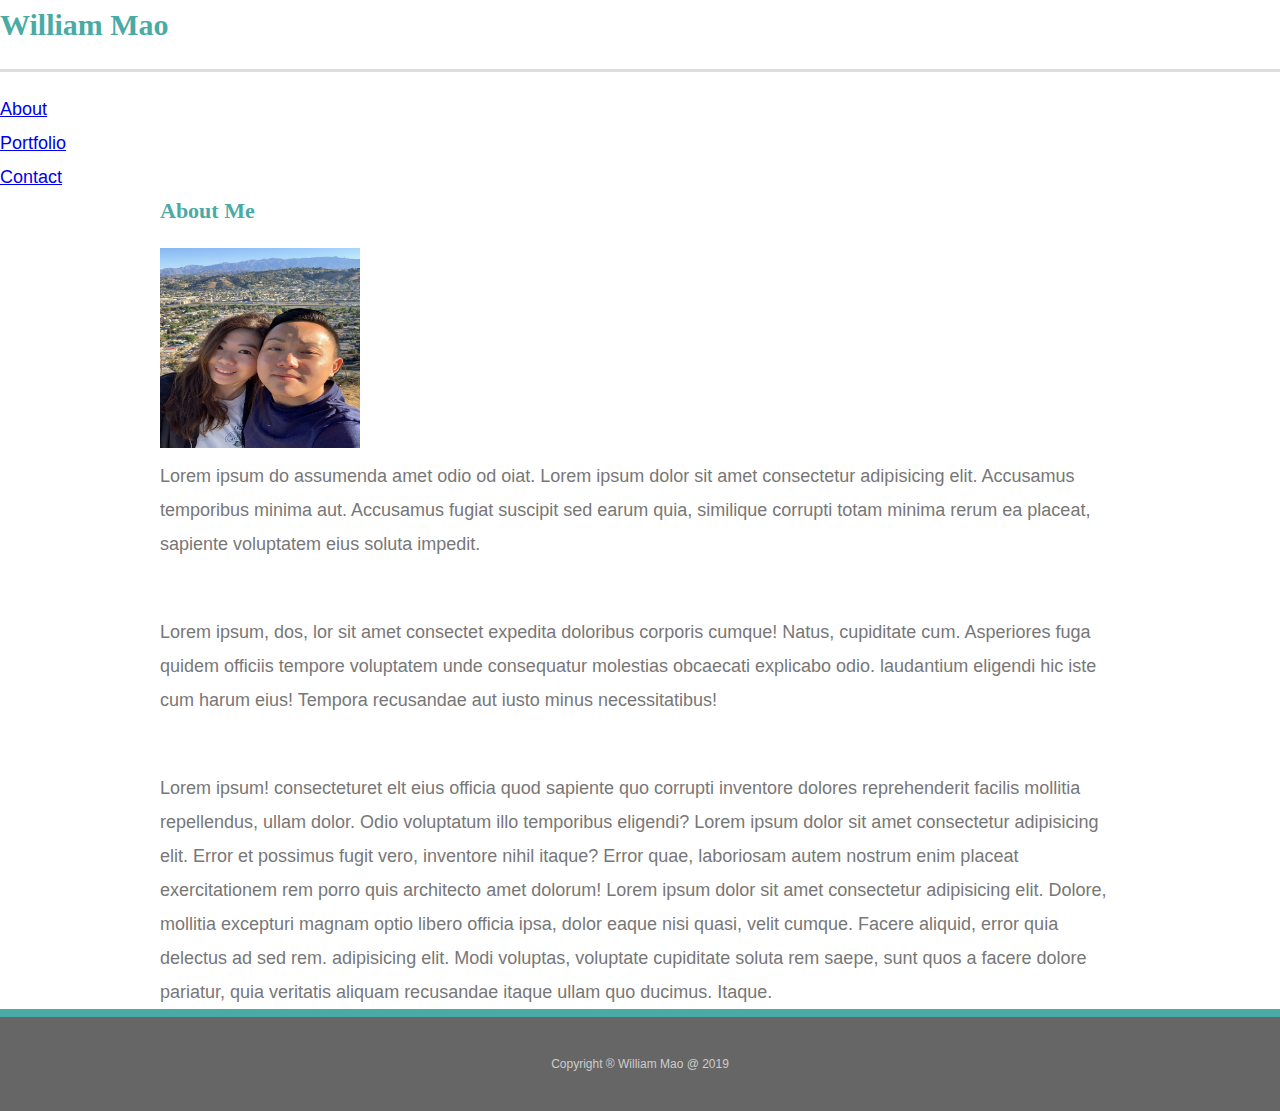
<file: index.html>
<!DOCTYPE html>
<html lang="en-us">
<head>
	<meta charset="UTF-8">
	<title>William Mao</title>
	<link rel="stylesheet" type="text/css" href="assets/css/reset.css">
    <link rel="stylesheet" type="text/css" href="assets/css/style.css">
    <link rel="stylesheet" type="text/css" href="assets/images/trees">
</head>
<body>
	<div id="banner">
		<header>
			<h1>William Mao</h1>
		</header>
		<ul id="menu">
			<li><a href="index.html" class="nav">About</a></li>
			<li><a href="portfolio.html" class="nav">Portfolio</a></li>
			<li><a href="contact.html" class="nav">Contact</a></li>
		</ul>
	</div>
	<div>
	<div class="container">
		<div class="section-head" id="about-head">
			<h2>About Me</h2>
		</div>
		<section id="about-me">
            <img id="bio-image" src="assets/images/IMG_0647.jpeg" width="200" height="200" alt="William Mao" >
			<p>Lorem ipsum do assumenda amet odio od oiat. Lorem ipsum dolor sit amet consectetur adipisicing elit. Accusamus temporibus minima aut. Accusamus fugiat suscipit sed earum quia, similique corrupti totam minima rerum ea placeat, sapiente voluptatem eius soluta impedit.</p>
			<br>
			<p>Lorem ipsum, dos, lor sit amet consectet expedita doloribus corporis cumque! Natus, cupiditate cum. Asperiores fuga quidem officiis tempore voluptatem unde consequatur molestias obcaecati explicabo odio. laudantium eligendi hic iste cum harum eius! Tempora recusandae aut iusto minus necessitatibus!</p>
			<br>
			<p>Lorem ipsum! consecteturet  elt eius officia quod sapiente quo corrupti inventore dolores reprehenderit facilis mollitia repellendus, ullam dolor. Odio voluptatum illo temporibus eligendi? Lorem ipsum dolor sit amet consectetur adipisicing elit. Error et possimus fugit vero, inventore nihil itaque? Error quae, laboriosam autem nostrum enim placeat exercitationem rem porro quis architecto amet dolorum! Lorem ipsum dolor sit amet consectetur adipisicing elit. Dolore, mollitia excepturi magnam optio libero officia ipsa, dolor eaque nisi quasi, velit cumque. Facere aliquid, error quia delectus ad sed rem. adipisicing elit. Modi voluptas, voluptate cupiditate soluta rem saepe, sunt quos a facere dolore pariatur, quia veritatis aliquam recusandae itaque ullam quo ducimus. Itaque.</p>
		</section>
		</div>
	</div>

	<footer class="footer">
		Copyright &reg; William Mao @ 2019
	</footer>
	</div>
</body>
</html>
</file>
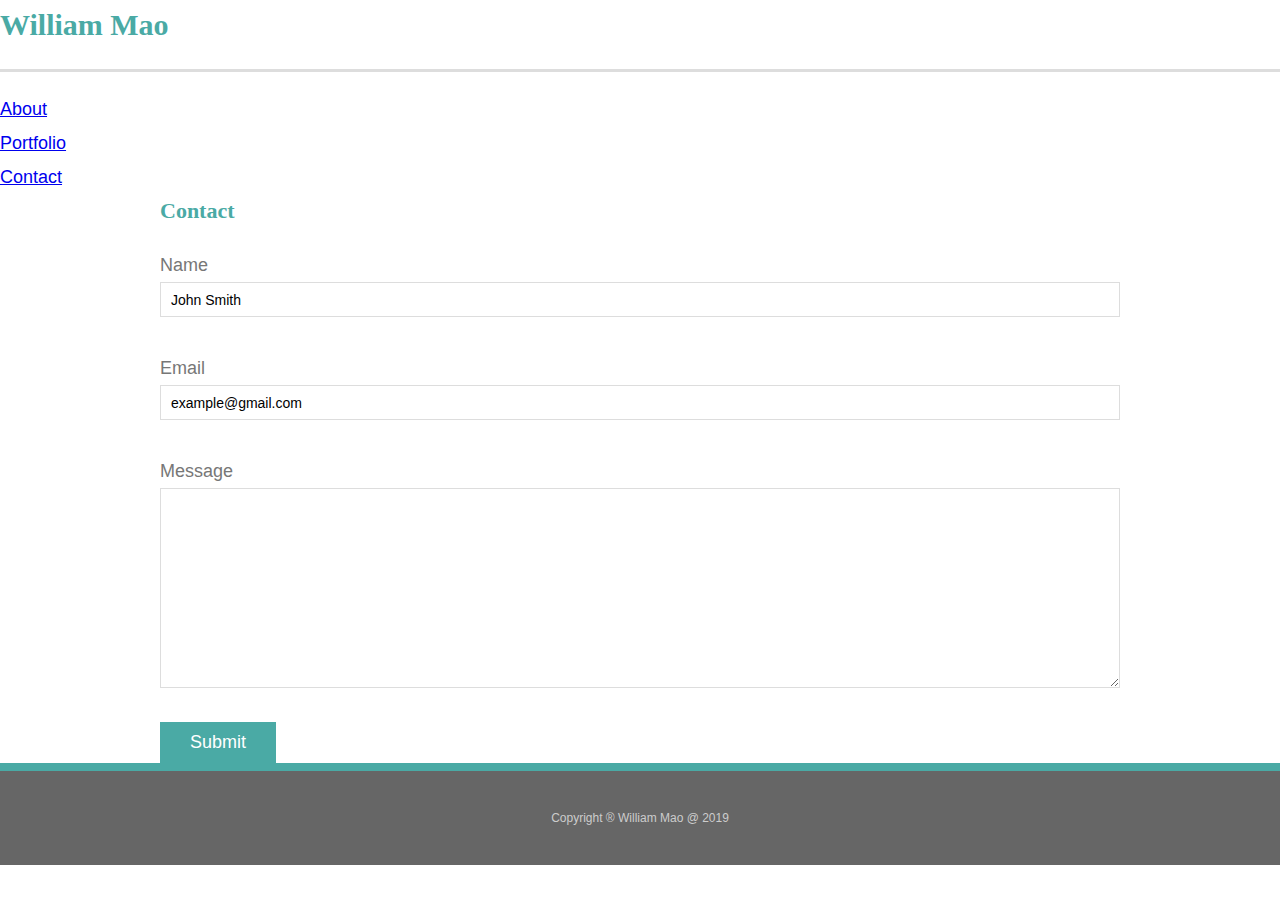
<file: contact.html>
<!DOCTYPE html>
<html lang="en-us">

<head>
	<meta charset="UTF-8">
	<title>William Mao Contact</title>
	<link rel="stylesheet" type="text/css" href="assets/css/reset.css">
	<link rel="stylesheet" type="text/css" href="assets/css/style.css">
</head>

<body>
	<div id="banner">
		<header>
			<h1>William Mao</h1>
		</header>

		<ul id="menu">
			<li><a href="index.html" class="nav">About</a></li>
			<li><a href="portfolio.html" class="nav">Portfolio</a></li>
			<li><a href="contact.html" class="nav">Contact</a></li>
		</ul>
	</div>

	<div>
	<div class="container" id="contact-div">

		<div class="section-head" id="contact-head">
			<h2>Contact</h2>
		</div>

		<form>
			Name<br>
			<input type="text" name="name" value="John Smith">
			<br>
			Email<br>
			<input type="text" name="email" value="example@gmail.com">
			<br>
			Message <br>
			<textarea rows="5" cols="50" name="Message">
			</textarea>
			<br>
			<input type="Submit" name="Submit" value="Submit" id="submit">
		</form>
		</div>
	</div>

	<footer class="footer">
		Copyright &reg; William Mao @ 2019
	</footer>
	</div>
</body>
</html>
</file>
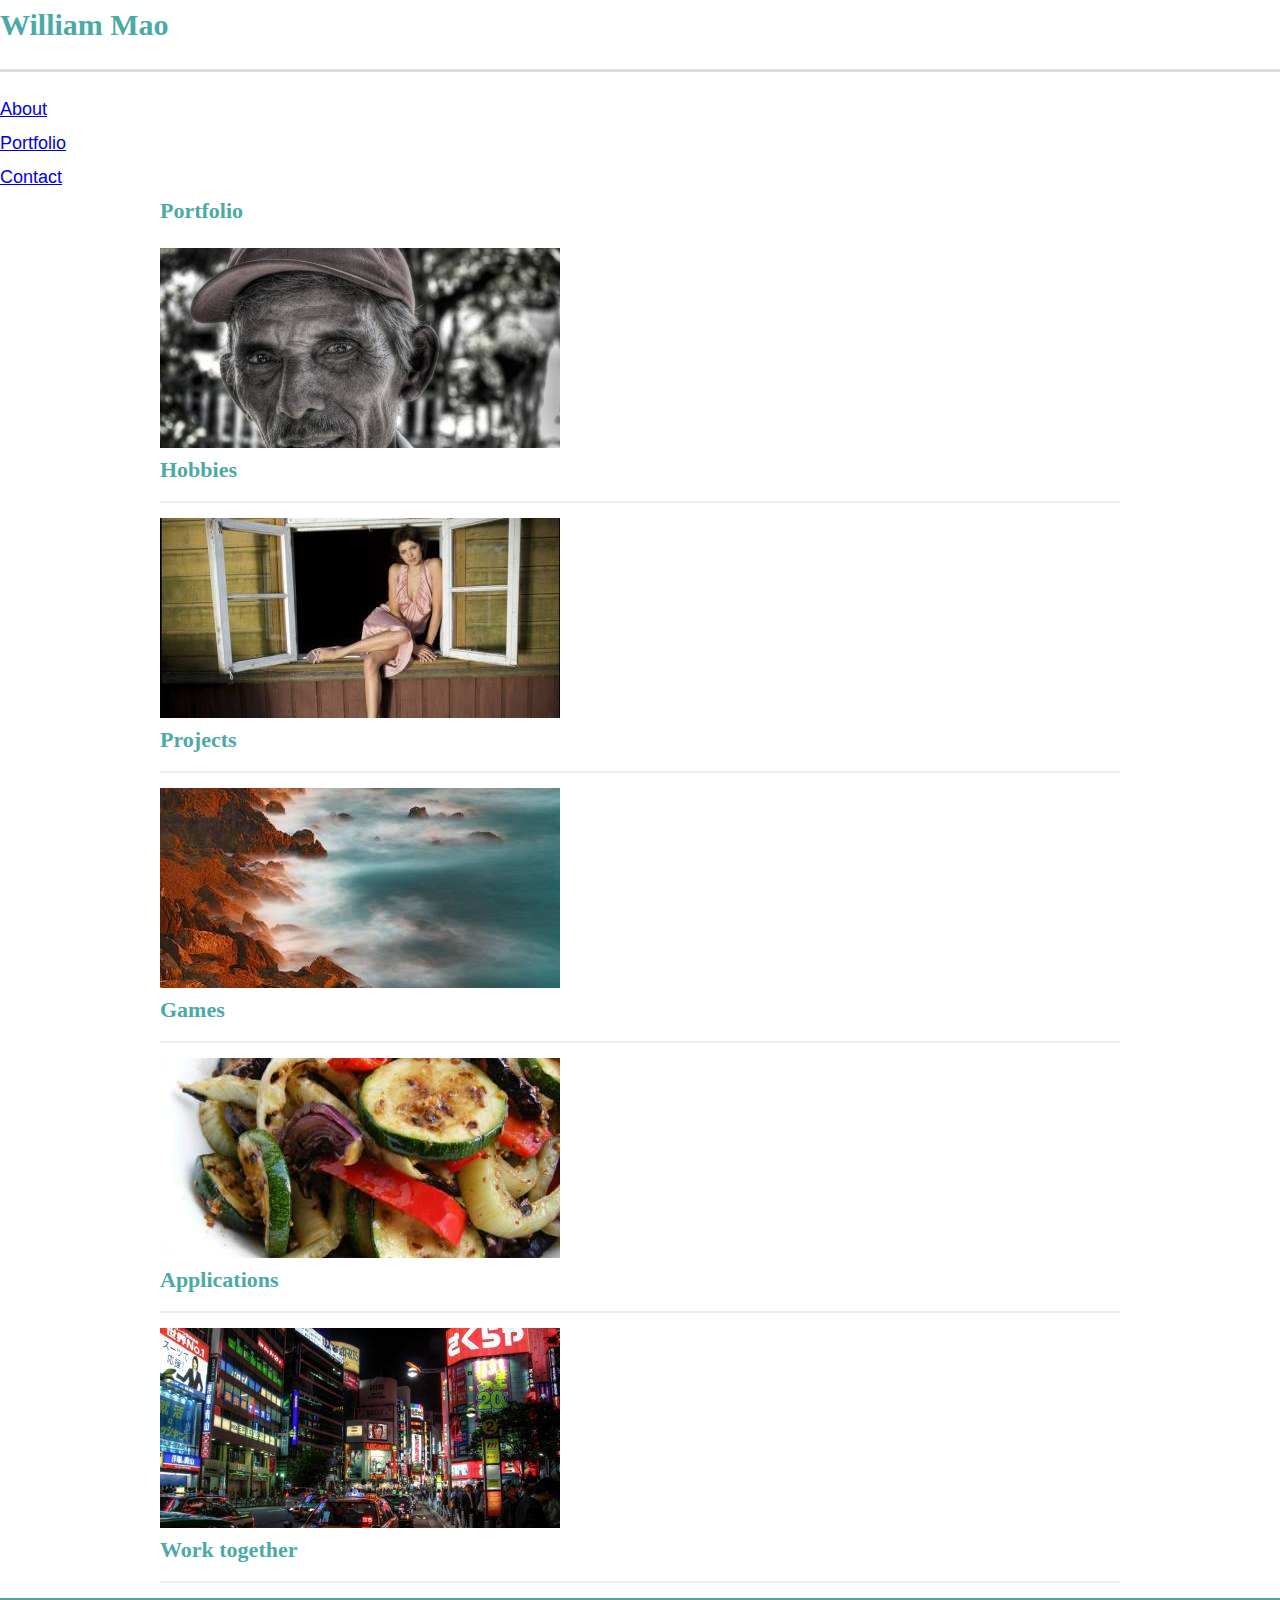
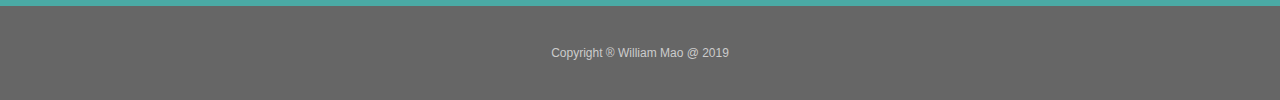
<file: portfolio.html>
<!DOCTYPE html>
<html lang="en-us">

<head>
	<meta charset="UTF-8">
	<title>William Portfolio</title>
	<link rel="stylesheet" type="text/css" href="assets/css/reset.css">
	<link rel="stylesheet" type="text/css" href="assets/css/style.css">
</head>

<body>
	<div id="banner">
		<header>
			<h1>William Mao</h1>
		</header>

		<ul id="menu">
			<li><a href="index.html" class="nav">About</a></li>
			<li><a href="portfolio.html" class="nav">Portfolio</a></li>
			<li><a href="contact.html" class="nav">Contact</a></li>
		</ul>
	</div>

	<div>
	<div class="container" id="portfolio-div">

		<div class="section-head" id="portfolio-head">
			<h2>Portfolio</h2>
		</div>

		<section id="Portfolio">
			<div class="img-div">
				<img class="img-hold" src="assets/images/download (1).jpeg" alt="projects">
				<h3>Hobbies</h3>
			</div>

			<div class="img-div">
				<img class="img-hold" src="assets/images/download (2).jpeg" alt="projects">
				<h3>Projects</h3>
			</div>

			<div class="img-div">
				<img class="img-hold" src="assets/images/download (3).jpeg" alt="projects">
				<h3>Games</h3>
			</div>

			<div class="img-div">
				<img class="img-hold" src="assets/images/download (4).jpeg" alt="projects">
				<h3>Applications</h3>
			</div>

			<div class="img-div">
				<img class="img-hold" src="assets/images/download.jpeg" alt="projects">
				<h3>Work together</h3>
			</div>
		</section>
		</div>
	</div>

	<footer class="footer">
		Copyright &reg; William Mao @ 2019
	</footer>
	</div>
</body>
</html>
</file>
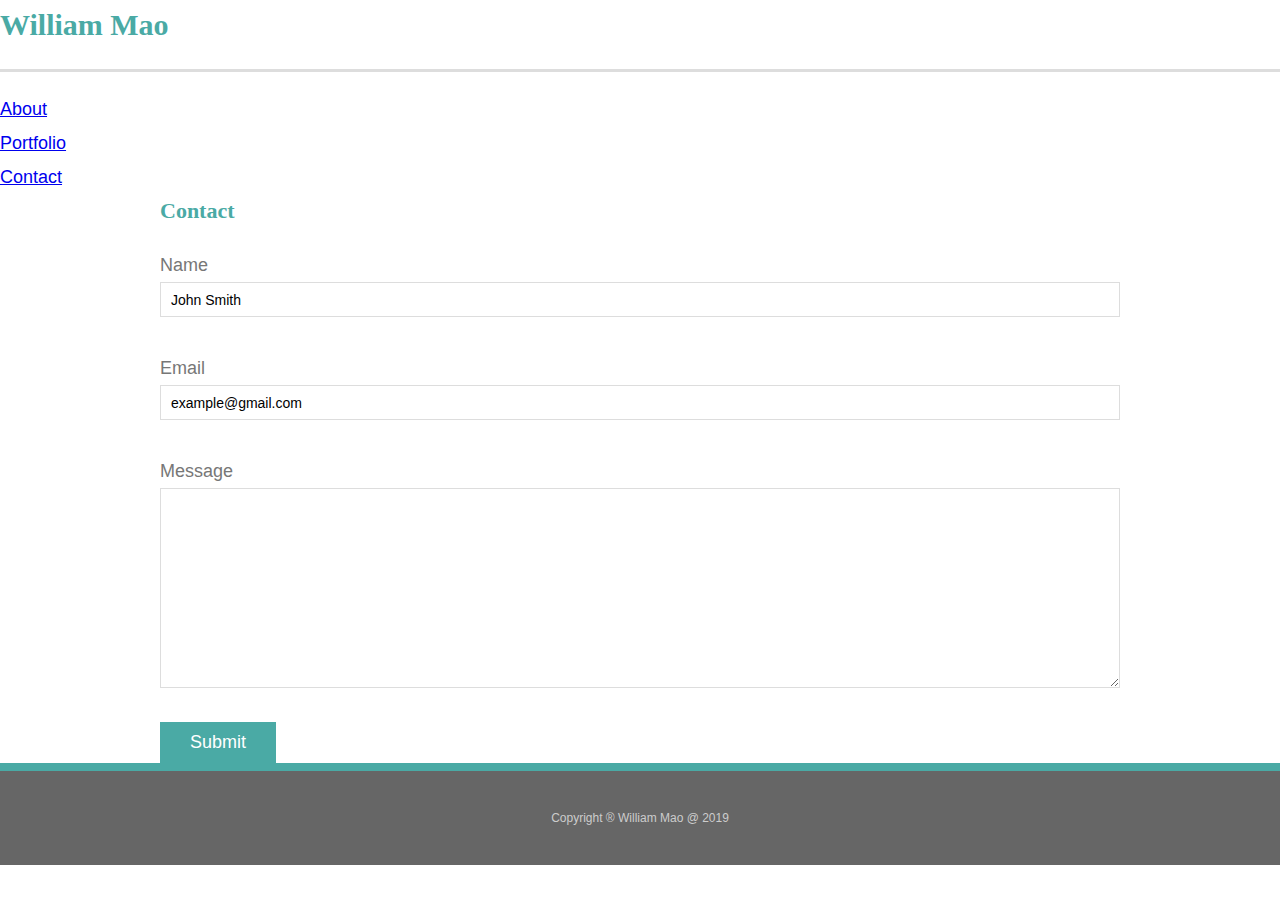
<file: assets/contact.html>
<!DOCTYPE html>
<html lang="en-us">

<head>
	<meta charset="UTF-8">
	<title>William Mao Contact</title>
	<link rel="stylesheet" type="text/css" href="css/reset.css">
	<link rel="stylesheet" type="text/css" href="css/style.css">
</head>

<body>
	<div id="banner">
		<header>
			<h1>William Mao</h1>
		</header>

		<ul id="menu">
			<li><a href="index.html" class="nav">About</a></li>
			<li><a href="portfolio.html" class="nav">Portfolio</a></li>
			<li><a href="contact.html" class="nav">Contact</a></li>
		</ul>
	</div>

	<div>
	<div class="container" id="contact-div">

		<div class="section-head" id="contact-head">
			<h2>Contact</h2>
		</div>

		<form>
			Name<br>
			<input type="text" name="name" value="John Smith">
			<br>
			Email<br>
			<input type="text" name="email" value="example@gmail.com">
			<br>
			Message <br>
			<textarea rows="5" cols="50" name="Message">
			</textarea>
			<br>
			<input type="Submit" name="Submit" value="Submit" id="submit">
		</form>
		</div>
	</div>

	<footer class="footer">
		Copyright &reg; William Mao @ 2019
	</footer>
	</div>
</body>
</html>
</file>
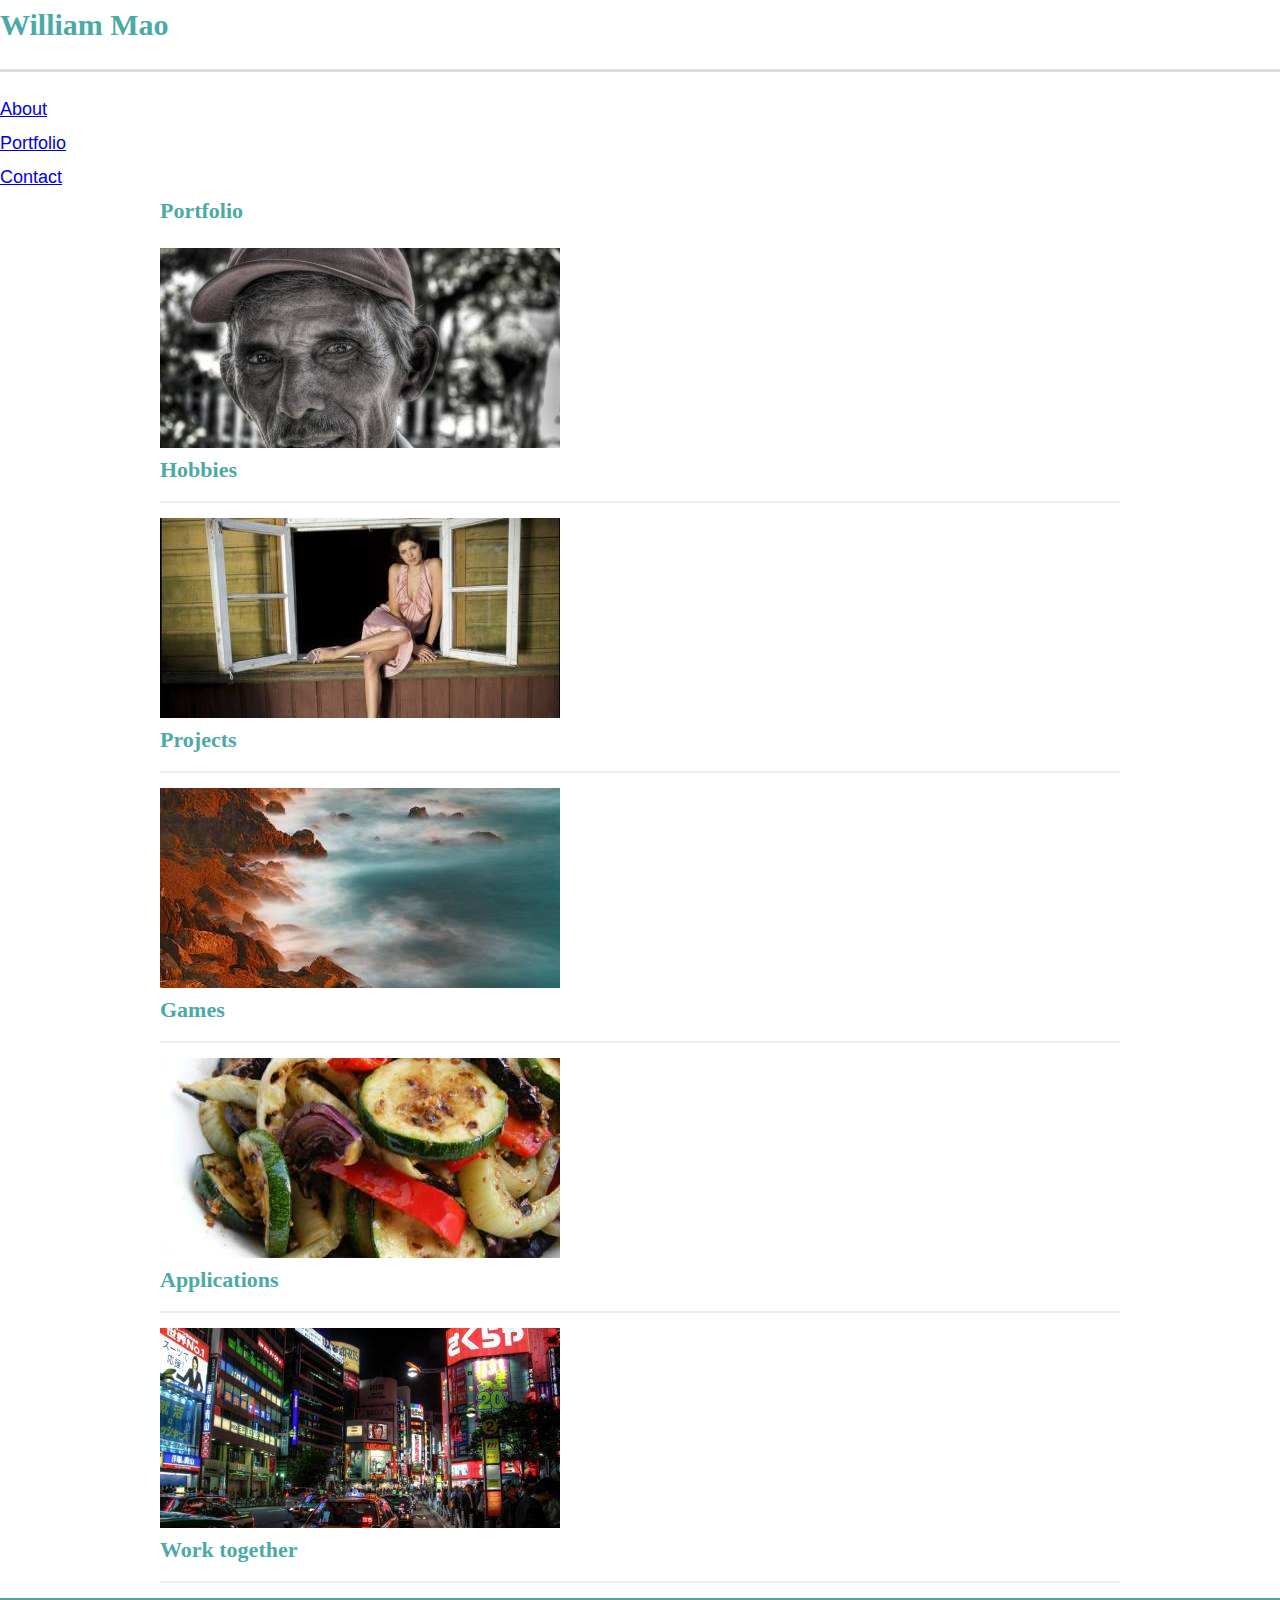
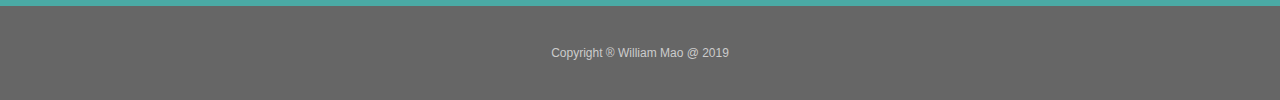
<file: assets/portfolio.html>
<!DOCTYPE html>
<html lang="en-us">

<head>
	<meta charset="UTF-8">
	<title>William Portfolio</title>
	<link rel="stylesheet" type="text/css" href="css/reset.css">
	<link rel="stylesheet" type="text/css" href="css/style.css">
</head>

<body>
	<div id="banner">
		<header>
			<h1>William Mao</h1>
		</header>

		<ul id="menu">
			<li><a href="index.html" class="nav">About</a></li>
			<li><a href="portfolio.html" class="nav">Portfolio</a></li>
			<li><a href="contact.html" class="nav">Contact</a></li>
		</ul>
	</div>

	<div>
	<div class="container" id="portfolio-div">

		<div class="section-head" id="portfolio-head">
			<h2>Portfolio</h2>
		</div>

		<section id="Portfolio">
			<div class="img-div">
				<img class="img-hold" src="images/download (1).jpeg" alt="projects">
				<h3>Hobbies</h3>
			</div>

			<div class="img-div">
				<img class="img-hold" src="images/download (2).jpeg" alt="projects">
				<h3>Projects</h3>
			</div>

			<div class="img-div">
				<img class="img-hold" src="images/download (3).jpeg" alt="projects">
				<h3>Games</h3>
			</div>

			<div class="img-div">
				<img class="img-hold" src="images/download (4).jpeg" alt="projects">
				<h3>Applications</h3>
			</div>

			<div class="img-div">
				<img class="img-hold" src="images/download.jpeg" alt="projects">
				<h3>Work together</h3>
			</div>
		</section>
		</div>
	</div>

	<footer class="footer">
		Copyright &reg; William Mao @ 2019
	</footer>
	</div>
</body>
</html>
</file>
<file: assets/css/style.css>
body {
		font-family: 'Arial', 'Helvetica Neue', Helvetica, sans-serif;
		font-size: 18px;
		color: #777;
		line-height: 34px;
  }
  
  * {
		box-sizing: border-box;
  }	
  
  .container {
		clear: both;
		margin: 0 auto;
		width: 100%;
		max-width: 960px;
		}
			
		h1,
		h2,
		h3,
		p {
		margin-bottom: 20px;
		}
	
			p:last-child {
				margin-bottom: 0;
				}
		
		h1,
		h2,
		h3 {
			font-family: 'Georgia', Times, Times New Roman, serif;
			color: #4aaaa5;
			font-weight: 700;
		}
		
		h1 {
			padding-bottom: 20px;
			font-size: 30px;
			line-height: 49px;
			border-bottom: 3px solid #ddd;
		}
		
		h2,
		h3 {
			font-size: 22px;
		}
		
		
		/*header*/
		
		#masthead {
			position: fixed;
			z-index: 99;
			margin: 0 0 30px;
			overflow: auto;
			width: 100%;
			color: #fff;
			background: #fff;
			border-bottom: 2px solid #ccc;
		}
		
		#logo {
			width: 280px;
			height: 90px;
			float: left;
			font-family: 'Georgia', Times, "Times New Roman", serif;
			text-align: center;
			line-height: 90px;
			color: #fff;
			font-weight: 700;
			font-size: 30px;
			text-decoration: none;
			background: #4aaaa5;
		}
		
		nav {
			float: right;
			margin-top: 25px;
		}
		
		nav a {
			display: inline-block;
			margin-left: 15px;
			padding-left: 15px;
			color: #999;
			text-decoration: none;
			line-height: 18px;
			border-left: 1px solid #efefef;
		}
		
		nav a:first-child {
			border-left: 0 none;
		}
		
		footer {
			padding: 30px 0;
			clear: both;
			color: #fff;
			color: #ccc;
			font-size: 12px;
			text-align: center;
			background: #666;
			border-top: 8px solid #4aaaa5;
		}
		
		.sidebar {
			padding: 30px;
			width: 100%;
			max-width: 270px;
			float: right;
			margin-bottom: 20px;
			background: #fff;
			border: 1px solid #ddd;
		}
		h3,
		.sidebar h2 {
			padding-bottom: 20px;
			margin-bottom: 15px;
			line-height: 22px;
			border-bottom: 2px solid #eee;
		}
		.social {
			width: 62px;
			height: 62px;
			margin-top: 8px;
			margin-right: 5px;
		}
		.social:last-child {
			margin-right: 0;
		}
		#main-container {
			padding-top: 130px;
		}
		.main-section {
			padding: 30px;
			margin: 0 0 40px 0;
			width: 100%;
			max-width: 650px;
			float: left;
			background: #fff;
			border: 1px solid #ddd;
		}

		.work {
			position: relative;
			width: 274px;
			overflow: auto;
			float: left;
			margin: 20px 0 25px;
		}
		.work:nth-child(even) {
			margin-right: 40px;
		}
		.work img {
			width: 100%;
			border: 0 none;
			opacity: .8;
		}
		.work h3 {
			position: absolute;
			bottom: 20px;
			margin-bottom: 0;
			padding: 15px;
			width: 100%;
			color: #fff;
			text-align: center;
			line-height: 30px;
			font-weight: 300;
			background: #4aaaa5;
			border-bottom: 0;
		}
		.auth-image {
			width: 200px;
			height: auto;
			margin-top: 10px;
			margin-right: 25px;
			float: left;
		}
		#contact-form ul {
			margin-bottom: 20px;
		}
		
		#contact-form li {
			margin-bottom: 10px;
		}
		
		label,
		input[type=text],
		input[type=email],
		textarea {
			display: block;
			width: 100%;
		}
		
		input[type=text],
		input[type=email],
		textarea {
			height: 35px;
			padding: 0 10px;
			font-size: 14px;
			border: 1px solid #ddd;
		}
		
		textarea {
			height: 200px;
		}

		input[type=submit] {
			padding: 10px 30px;
			color: #fff;
			font-size: 18px;
			cursor: pointer;
			background: #4aaaa5;
			border: 0 none;
		}
		
		@media screen and (max-width: 980px) {
			#logo {
			margin-left: 115px;
			}
		
			nav {
			margin-right: 115px;
			}
		
		
			/*sidebar*/
		
			.sidebar {  
			margin-right: 110px;
			}
		
			.social {
			margin-left: 4px;  
			}
		
			.social:last-child {
			margin-right: 0;
			}
		
		
			/*main*/
			.main-section {
			max-width: 420px;
			margin-left: 115px;
			}
			.auth-image {
			width: 357px;
			clear: both;
			margin-bottom: 20px;
			}
			/*portfolio page*/
		
			.work {
			width: 357px;
			margin: 20px 0 10px;
			}
			.work:nth-child(even) {
			margin-right: 30px;
			}
		}
		@media screen and (max-width: 768px) {

			#logo {
			margin-left: 20px;
			}

			nav {
			margin-right: 20px;
			}
		
			.sidebar {  
			max-width: 698px;
			clear: both;
			margin: 0 20px 40px 20px;
			}

			.main-section {
			max-width: 698px;
			clear: both;
			margin: 0 20px 40px 20px;
			}

			.work {
			width: 302px;
			margin: 20px 0 10px;
			}
		
			.work:nth-child(even) {
			margin-right: 30px;
			}
		}
		@media screen and (max-width: 640px) {
			.container {
				clear: both;
			}

			#masthead {
			position: static;
			}

			#logo, nav {
			width: 100%;
			}

			#logo {
			margin-left: 0;
			}
		
			nav {
			clear: both;
			margin-top: 15px;
			height: 45px;
			}
		
			nav a {
			margin-left: 55px;
			padding-left: 55px;
			}

			.sidebar {  
			max-width: 580px;
			clear: both;
			margin: 0 15px 30px 15px;
			}

			#main-container {
			padding-top: 0;
			}
		
			.main-section {
			max-width: 580px;
			clear: both;
			margin: 0 15px 30px 15px;
			}
		
			.auth-image {
			margin-bottom: 0;
			}

			.work {
			clear: both;
			width: 510px;
			margin: 15px 5px 20px;
			}
		}
</file>
